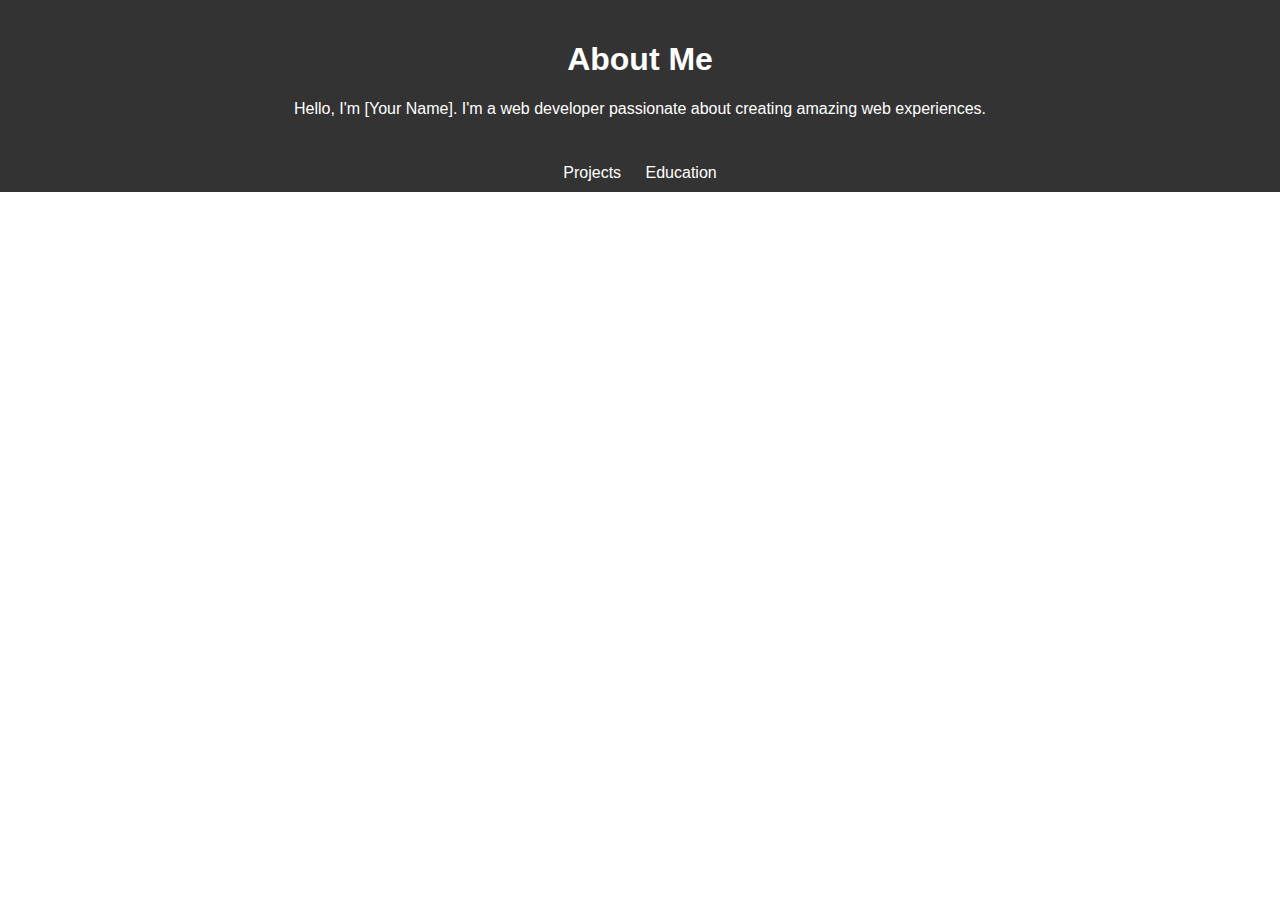
<file: index.html>
<!DOCTYPE html>
<html>
<head>
    <link rel="stylesheet" type="text/css" href="style.css">
</head>
<body>
    <header>
        <h1>About Me</h1>
        <p>Hello, I'm [Your Name]. I'm a web developer passionate about creating amazing web experiences.</p>
    </header>
    <nav>
        <a href="projects.html">Projects</a>
        <a href="education.html">Education</a>
    </nav>
</body>
</html>
</file>
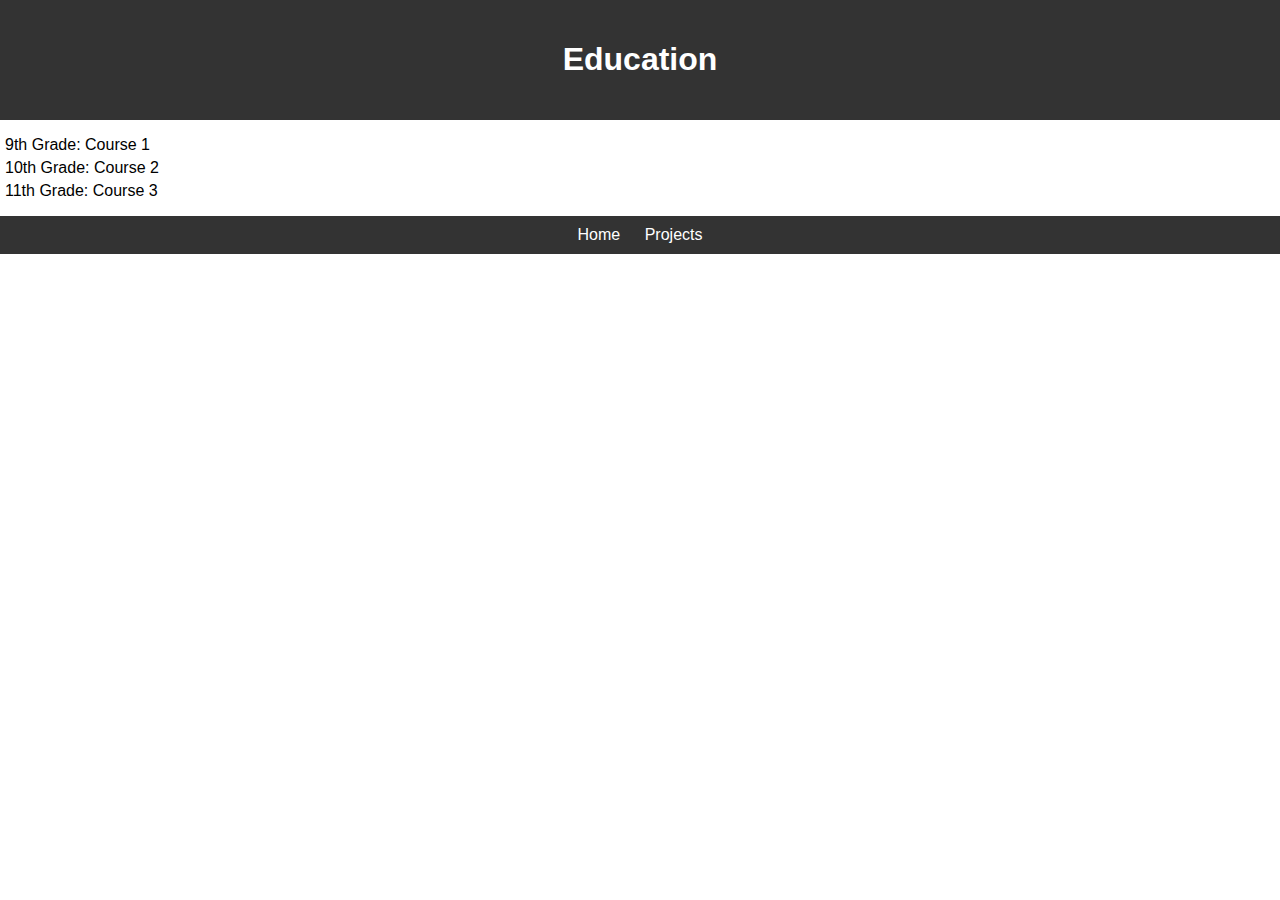
<file: education.html>
<!DOCTYPE html>
<html>
<head>
    <link rel="stylesheet" type="text/css" href="style.css">
</head>
<body>
    <header>
        <h1>Education</h1>
    </header>
    <ul id="courseList">
        <li>9th Grade: Course 1</li>
        <li>10th Grade: Course 2</li>
        <li>11th Grade: Course 3</li>
        <!-- Add more educational courses here -->
    </ul>
    <nav>
        <a href="index.html">Home</a>
        <a href="projects.html">Projects</a>
    </nav>
</body>
</html>
</file>
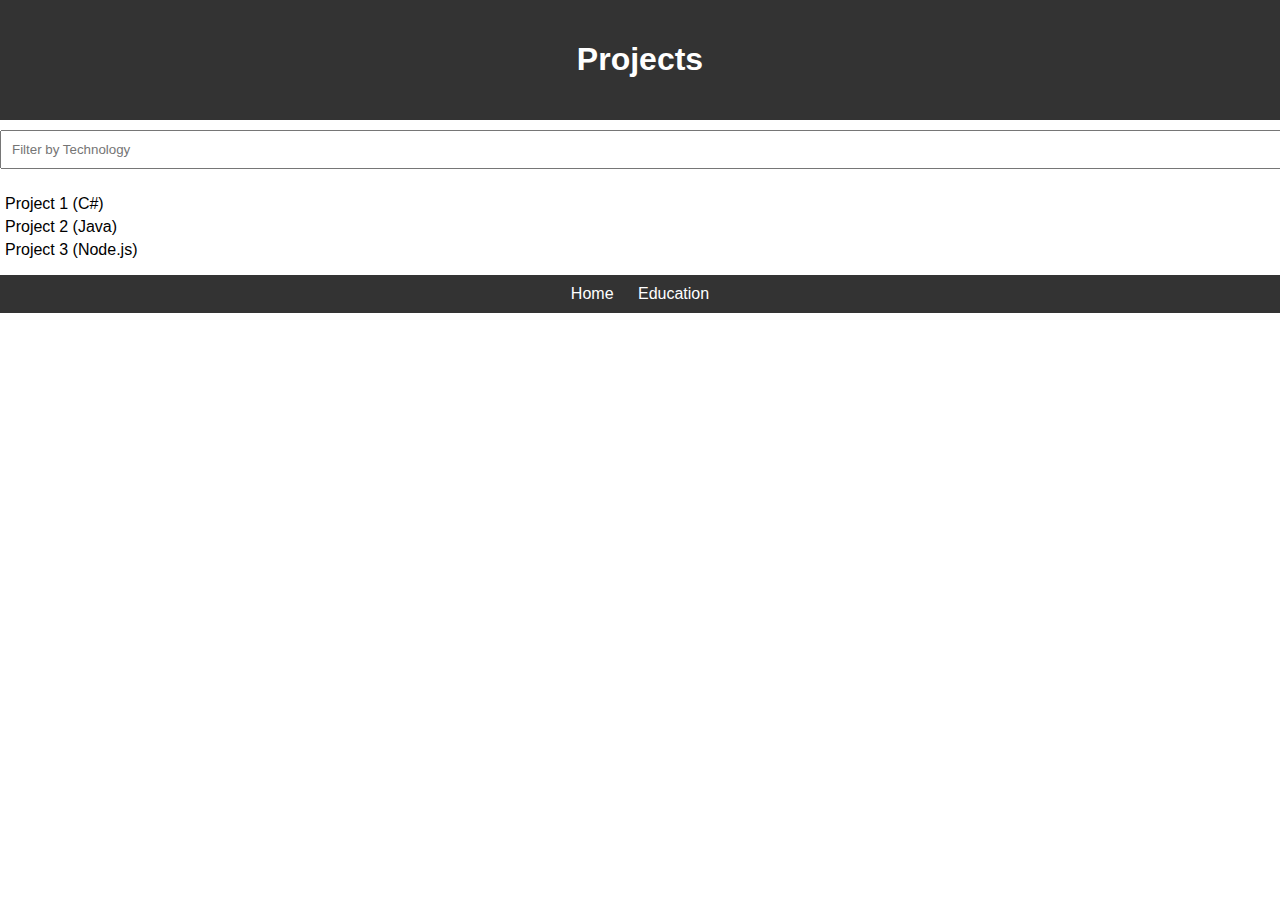
<file: projects.html>
<!DOCTYPE html>
<html>
<head>
    <link rel="stylesheet" type="text/css" href="style.css">
</head>
<body>
    <header>
        <h1>Projects</h1>
    </header>
    <input type="text" id="techFilter" placeholder="Filter by Technology">
    <ul id="projectList">
        <li>Project 1 (C#)</li>
        <li>Project 2 (Java)</li>
        <li>Project 3 (Node.js)</li>
        <!-- Add more project items here -->
    </ul>
    <nav>
        <a href="index.html">Home</a>
        <a href="education.html">Education</a>
    </nav>
    <script src="script.js"></script>
</body>
</html>
</file>
<file: style.css>
body {
    font-family: Arial, sans-serif;
    margin: 0;
    padding: 0;
}

header {
    background-color: #333;
    color: #fff;
    text-align: center;
    padding: 20px;
}

nav {
    background-color: #333;
    text-align: center;
    padding: 10px;
}

nav a {
    text-decoration: none;
    color: #fff;
    margin: 10px;
}

input[type="text"] {
    width: 100%;
    padding: 10px;
    margin: 10px 0;
}

ul {
    list-style-type: none;
    padding: 0;
}

li {
    margin: 5px;
}
</file>
